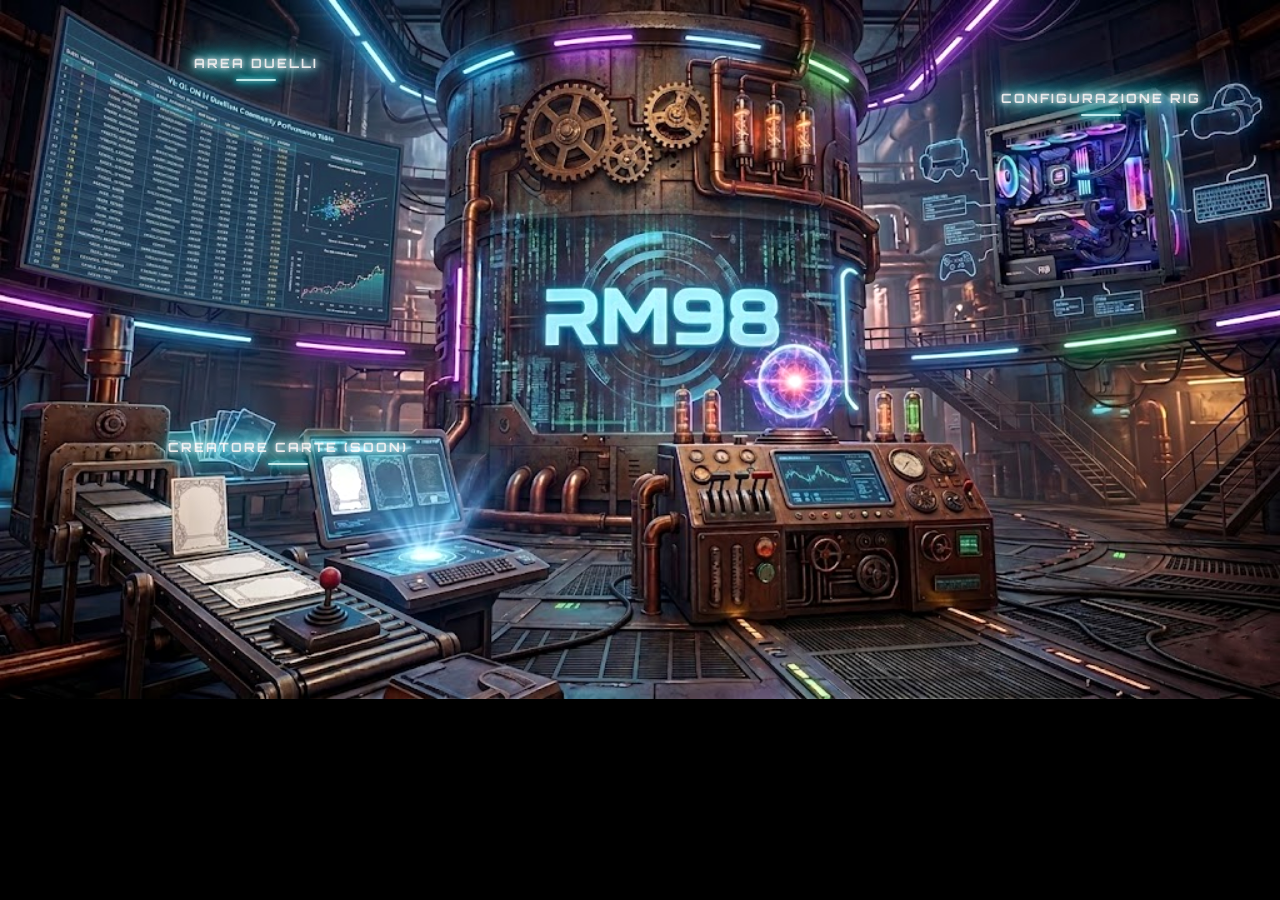
<file: index.html>
<!DOCTYPE html>
<html lang="it">
<head>
    <meta charset="UTF-8">
    <meta name="viewport" content="width=device-width, initial-scale=1.0">
    <title>Royalmist98 | Command Center</title>
    <link rel="stylesheet" href="https://cdnjs.cloudflare.com/ajax/libs/font-awesome/6.0.0/css/all.min.css">
    <link rel="stylesheet" href="style-index.css">
</head>
<body>

    <div class="command-center">
        <img src="base-reale.jpg" alt="RM98 Command Center" class="bg-image">

        <a href="locanda.html" class="hotspot monitor-locanda">
            <span class="label">AREA DUELLI</span>
        </a>

        <a href="https://linktr.ee/royalmist98" target="_blank" class="hotspot logo-linktree"></a>

        <div class="hotspot pc-specs" onclick="toggleSpecs()">
            <span class="label">CONFIGURAZIONE RIG</span>
            <div id="specs-popup" class="specs-content hidden">
                <h3><i class="fas fa-microchip"></i> RM98 HARDWARE</h3>
                <ul>
                    <li><strong>CPU:</strong> AMD Ryzen 7 7700</li>
                    <li><strong>GPU:</strong> AMD Radeon RX 7600</li>
                    <li><strong>RAM:</strong> 16GB SK Hynix DDR5</li>
                    <li><strong>SSD:</strong> WD SN5000S 512GB</li>
                    <li><strong>Monitor:</strong> Samsung Odyssey G3 (165Hz)</li>
                    <li><strong>Keyboard:</strong> Logitech G213 Prodigy</li>
                    <li><strong>Mic:</strong> Tonor TC30</li>
                </ul>
                <p style="font-size: 0.7em; color: var(--gold); margin-top: 10px; text-align: center;">Clicca di nuovo per chiudere</p>
            </div>
        </div>

        <div class="hotspot card-maker">
            <span class="label">CREATORE CARTE (SOON)</span>
        </div>
    </div>

    <script>
        function toggleSpecs() {
            const popup = document.getElementById('specs-popup');
            popup.classList.toggle('hidden');
        }

        // Chiudi popup cliccando altrove
        window.onclick = function(event) {
            if (!event.target.closest('.pc-specs')) {
                const popup = document.getElementById('specs-popup');
                if (popup && !popup.classList.contains('hidden')) {
                    popup.classList.add('hidden');
                }
            }
        }
    </script>
</body>
</html>
</file>
<file: style-index.css>
@import url('https://fonts.googleapis.com/css2?family=Orbitron:wght@400;700&display=swap');

:root {
    --accent-color: #bf00ff;
    --gold: #ffcc00;
    /* Nuovo colore Neon Blu base ricavato dall'immagine */
    --neon-blue: #00f2fe; 
}

body {
    margin: 0;
    padding: 0;
    background-color: #000;
    /* Utilizzo Orbitron per tutto il body per coerenza */
    font-family: 'Orbitron', sans-serif;
    overflow: hidden;
}

.command-center {
    position: relative;
    width: 100%;
    max-width: 1920px;
    margin: 0 auto;
}

/* REALISMO IMMAGINE */
.bg-image {
    width: 100%;
    height: auto;
    display: block;
    filter: brightness(1.05) contrast(1.02);
}

/* HOTSPOTS PULITI (NIENTE ILLUMINAZIONE) */
.hotspot {
    position: absolute;
    cursor: pointer;
    text-decoration: none;
    background: transparent !important;
    border: none !important;
}

/* ETICHETTE OLOGRAFICHE AGGIORNATE (STILE NEON BLU) */
.label {
    position: absolute;
    /* Posizionate più in alto rispetto a prima */
    top: -50px; 
    left: 50%;
    transform: translateX(-50%);
    
    /* Colore testo bianco/azzurro chiarissimo al centro */
    color: #fff; 
    font-size: 0.8rem; /* Leggermente più grandi per leggibilità */
    font-weight: 700;
    letter-spacing: 2px;
    white-space: nowrap;
    text-transform: uppercase;
    
    /* EFFETTO NEON BLU (Multi-livello text-shadow) */
    text-shadow: 
        0 0 5px #fff,
        0 0 10px #fff,
        0 0 15px var(--neon-blue),
        0 0 20px var(--neon-blue),
        0 0 35px var(--neon-blue),
        0 0 40px var(--neon-blue),
        0 0 50px var(--neon-blue);
        
    pointer-events: none;
    opacity: 0.9; /* Leggera trasparenza per realismo */
}

/* Sottolineatura sottile sotto l'etichetta (anch'essa Neon Blu) */
.label::after {
    content: '';
    display: block;
    width: 40px;
    height: 2px;
    background: #fff;
    margin: 8px auto 0;
    border-radius: 2px;
    /* Bagliore neon anche sulla linea */
    box-shadow: 
        0 0 5px #fff,
        0 0 10px var(--neon-blue),
        0 0 15px var(--neon-blue);
}

/* POSIZIONAMENTI (Percentuali invariate, solo l'etichetta sale) */
.monitor-locanda { top: 15%; left: 10%; width: 20%; height: 30%; }
.logo-linktree { top: 35%; left: 40%; width: 20%; height: 20%; }
.pc-specs { top: 20%; right: 5%; width: 18%; height: 35%; }
.card-maker { top: 70%; left: 10%; width: 25%; height: 20%; }

/* POPUP SPECIFICHE (Invariato) */
.specs-content {
    position: absolute;
    top: 0;
    right: 110%;
    background: rgba(10, 10, 20, 0.95);
    border: 1px solid var(--neon-blue); /* Bordo blu ora */
    padding: 20px;
    width: 280px;
    color: #fff;
    border-radius: 10px;
    box-shadow: 0 0 30px rgba(0, 242, 254, 0.5); /* Bagliore blu */
    z-index: 100;
}

.specs-content h3 { color: #fff; text-shadow: 0 0 5px var(--neon-blue); font-size: 1rem; margin-top: 0; }
.specs-content ul { list-style: none; padding: 0; font-size: 0.8rem; }
.specs-content li { margin-bottom: 8px; border-bottom: 1px solid #333; }
.specs-content strong { color: var(--accent-color); } /* Manteniamo il viola per i titoli tecnici */

.hidden { display: none !important; }

/* Responsive per Mobile */
@media (max-width: 768px) {
    .specs-content {
        position: fixed;
        top: 50%; left: 50%;
        transform: translate(-50%, -50%);
        width: 85%;
        right: auto;
    }
    .label { font-size: 0.6rem; top: -35px; } /* Regolazione mobile */
}
</file>
